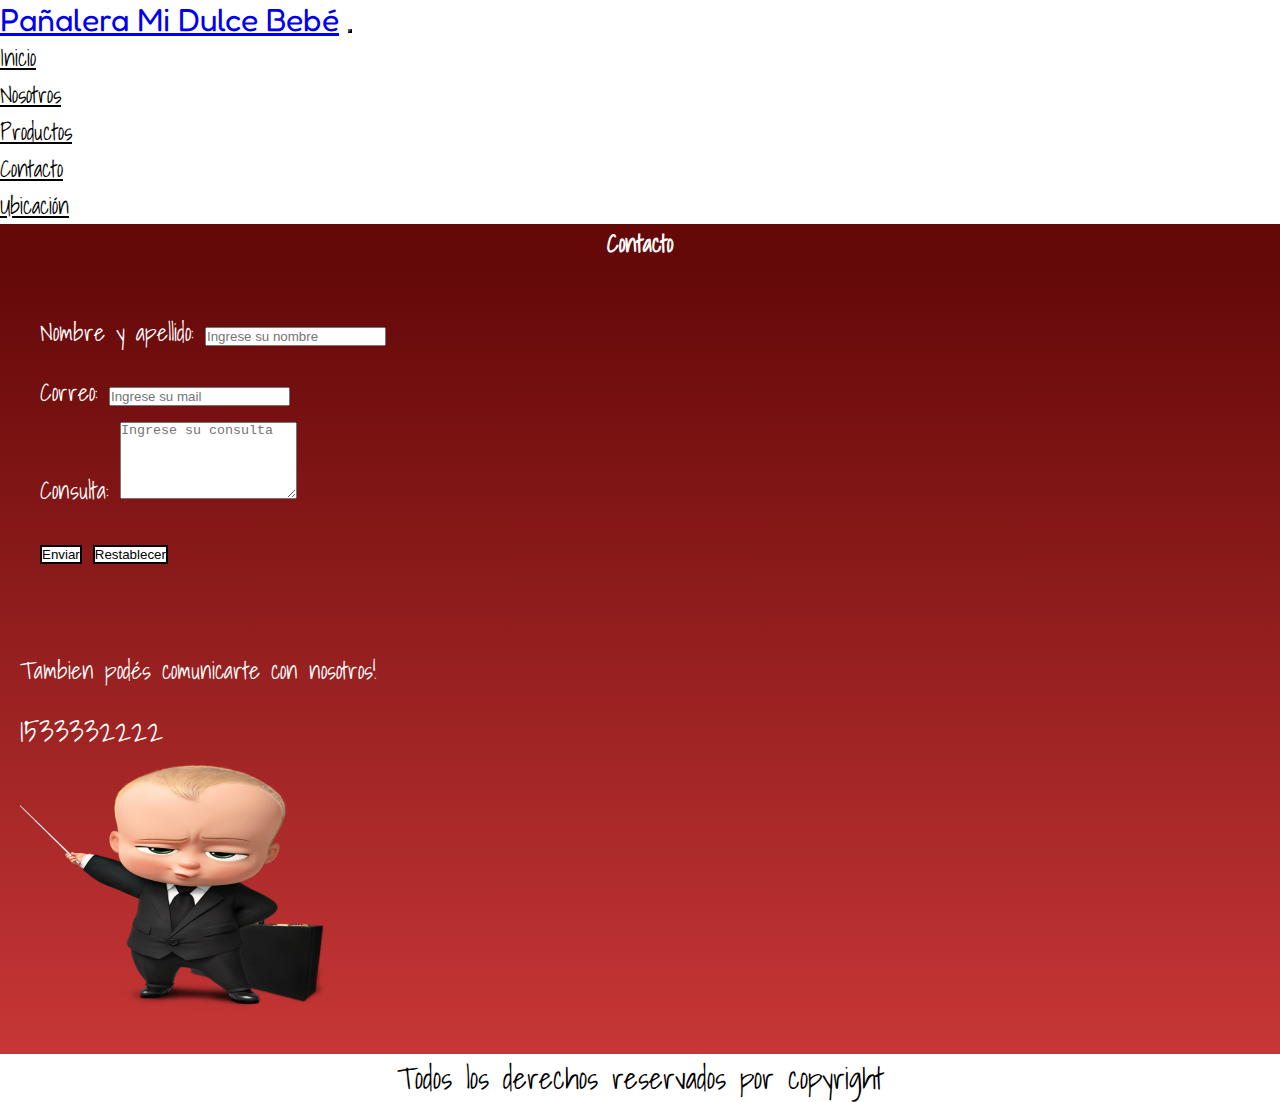
<file: pages/contacto.html>
<!DOCTYPE html>
<html lang="es">
  <head>
    <meta charset="UTF-8" />
    <meta http-equiv="X-UA-Compatible" content="IE=edge" />
    <meta name="viewport" content="width=device-width, initial-scale=1.0" />
    <meta name="description" content="formas de contacto, email" />
    <meta
      name="keywords"
      content="pañales, articulos de bebe, pañalera, perfumeria, puericultura, huggies, pampers, babysec"
    />
    <link
      rel="stylesheet"
      href="https://cdnjs.cloudflare.com/ajax/libs/font-awesome/6.2.0/css/all.min.css"
      integrity="sha512-xh6O/CkQoPOWDdYTDqeRdPCVd1SpvCA9XXcUnZS2FmJNp1coAFzvtCN9BmamE+4aHK8yyUHUSCcJHgXloTyT2A=="
      crossorigin="anonymous"
      referrerpolicy="no-referrer"
    />
    <link
      rel="stylesheet"
      href="https://cdn.jsdelivr.net/npm/bootstrap@4.6.2/dist/css/bootstrap.min.css"
      integrity="sha384-xOolHFLEh07PJGoPkLv1IbcEPTNtaed2xpHsD9ESMhqIYd0nLMwNLD69Npy4HI+N"
      crossorigin="anonymous"
    />
    <link rel="stylesheet" href="../estilos.css" />
    <link rel="shortcut icon" href="/multi/logobebe.png" type="image/x-icon" />
    <title>Pañalera Mi Dulce Bebé</title>
  </head>
  <body>
    <!-- navbar Inicio-->
    <nav class="navbar navbar-expand-md navbar-dark" id="menu">
      <!-- Brand -->
      <a class="navbar-brand" href="#">Pañalera Mi Dulce Bebé</a>

      <!-- Toggler/collapsibe Button -->
      <button
        class="navbar-toggler"
        type="button"
        data-toggle="collapse"
        data-target="#collapsibleNavbar"
      >
        <span class="navbar-toggler-icon"></span>
      </button>

      <!-- Navbar links -->
      <div
        class="collapse navbar-collapse flex-row-reverse"
        id="collapsibleNavbar"
      >
        <ul class="navbar-nav aparicion" id="ul_menu">
          <li class="nav-item">
            <a class="nav-link" href="../index.html">Inicio</a>
          </li>
          <li class="nav-item">
            <a class="nav-link" href="./nosotros.html">Nosotros</a>
          </li>
          <li class="nav-item">
            <a class="nav-link" href="./productos.html">Productos</a>
          </li>
          <li class="nav-item">
            <a class="nav-link" href="./contacto.html">Contacto</a>
          </li>
          <li class="nav-item">
            <a class="nav-link" href="./ubicacion.html">Ubicación</a>
          </li>
        </ul>
      </div>
    </nav>
    <!-- navbar fin -->

    <!-- contacto inicio -->
    <h2>Contacto</h2>

    <div class="container-fluid contacto_form">
      <div class="row">
        <div class="col-sm-6">
          <form action="/action_page.php">
            <div class="form-group">
              <label for="name">Nombre y apellido:</label>
              <input
                type="name"
                class="form-control"
                placeholder="Ingrese su nombre"
                id="name"
              />
            </div>
            <div class="form-group">
              <label for="email">Correo:</label>
              <input
                type="email"
                class="form-control"
                placeholder="Ingrese su mail"
                id="email"
              />
            </div>
            <div class="form-group">
              <label for="comment">Consulta:</label>
              <textarea
                class="form-control"
                rows="5"
                id="comment"
                placeholder="Ingrese su consulta"
              ></textarea>
            </div>
            <button type="submit" class="btn btn-primary">Enviar</button>
            <button type="reset" class="btn btn-primary">Restablecer</button>
          </form>
        </div>
        <div class="col-sm-6 telefono">
          <p>Tambien podés comunicarte con nosotros!</p>
          <a href="https://web.whatsapp.com/"
            ><i class="fa-brands fa-whatsapp"></i> 1533332222</a
          >
          <br />
          <img
            src="../multi/bebe2.webp"
            class="img-fluid"
            alt="bebe llamando"
          />
        </div>
      </div>
    </div>
    <!-- contacto fin -->

    <!-- Footer inicio-->
    <footer class="redes">
      <p>Todos los derechos reservados por copyright</p>
      <div>
        <a href="https://www.facebook.com/"
          ><i class="fa-brands fa-facebook"></i
        ></a>
        <a href="https://www.instagram.com/"
          ><i class="fa-brands fa-instagram"></i
        ></a>
        <a href="https://twitter.com/?lang=es"
          ><i class="fa-brands fa-twitter"></i
        ></a>
      </div>
    </footer>
    <!-- Footer fin-->

    <script
      src="https://cdn.jsdelivr.net/npm/jquery@3.5.1/dist/jquery.slim.min.js"
      integrity="sha384-DfXdz2htPH0lsSSs5nCTpuj/zy4C+OGpamoFVy38MVBnE+IbbVYUew+OrCXaRkfj"
      crossorigin="anonymous"
    ></script>
    <script
      src="https://cdn.jsdelivr.net/npm/popper.js@1.16.1/dist/umd/popper.min.js"
      integrity="sha384-9/reFTGAW83EW2RDu2S0VKaIzap3H66lZH81PoYlFhbGU+6BZp6G7niu735Sk7lN"
      crossorigin="anonymous"
    ></script>
    <script
      src="https://cdn.jsdelivr.net/npm/bootstrap@4.6.2/dist/js/bootstrap.min.js"
      integrity="sha384-+sLIOodYLS7CIrQpBjl+C7nPvqq+FbNUBDunl/OZv93DB7Ln/533i8e/mZXLi/P+"
      crossorigin="anonymous"
    ></script>
  </body>
</html>
</file>
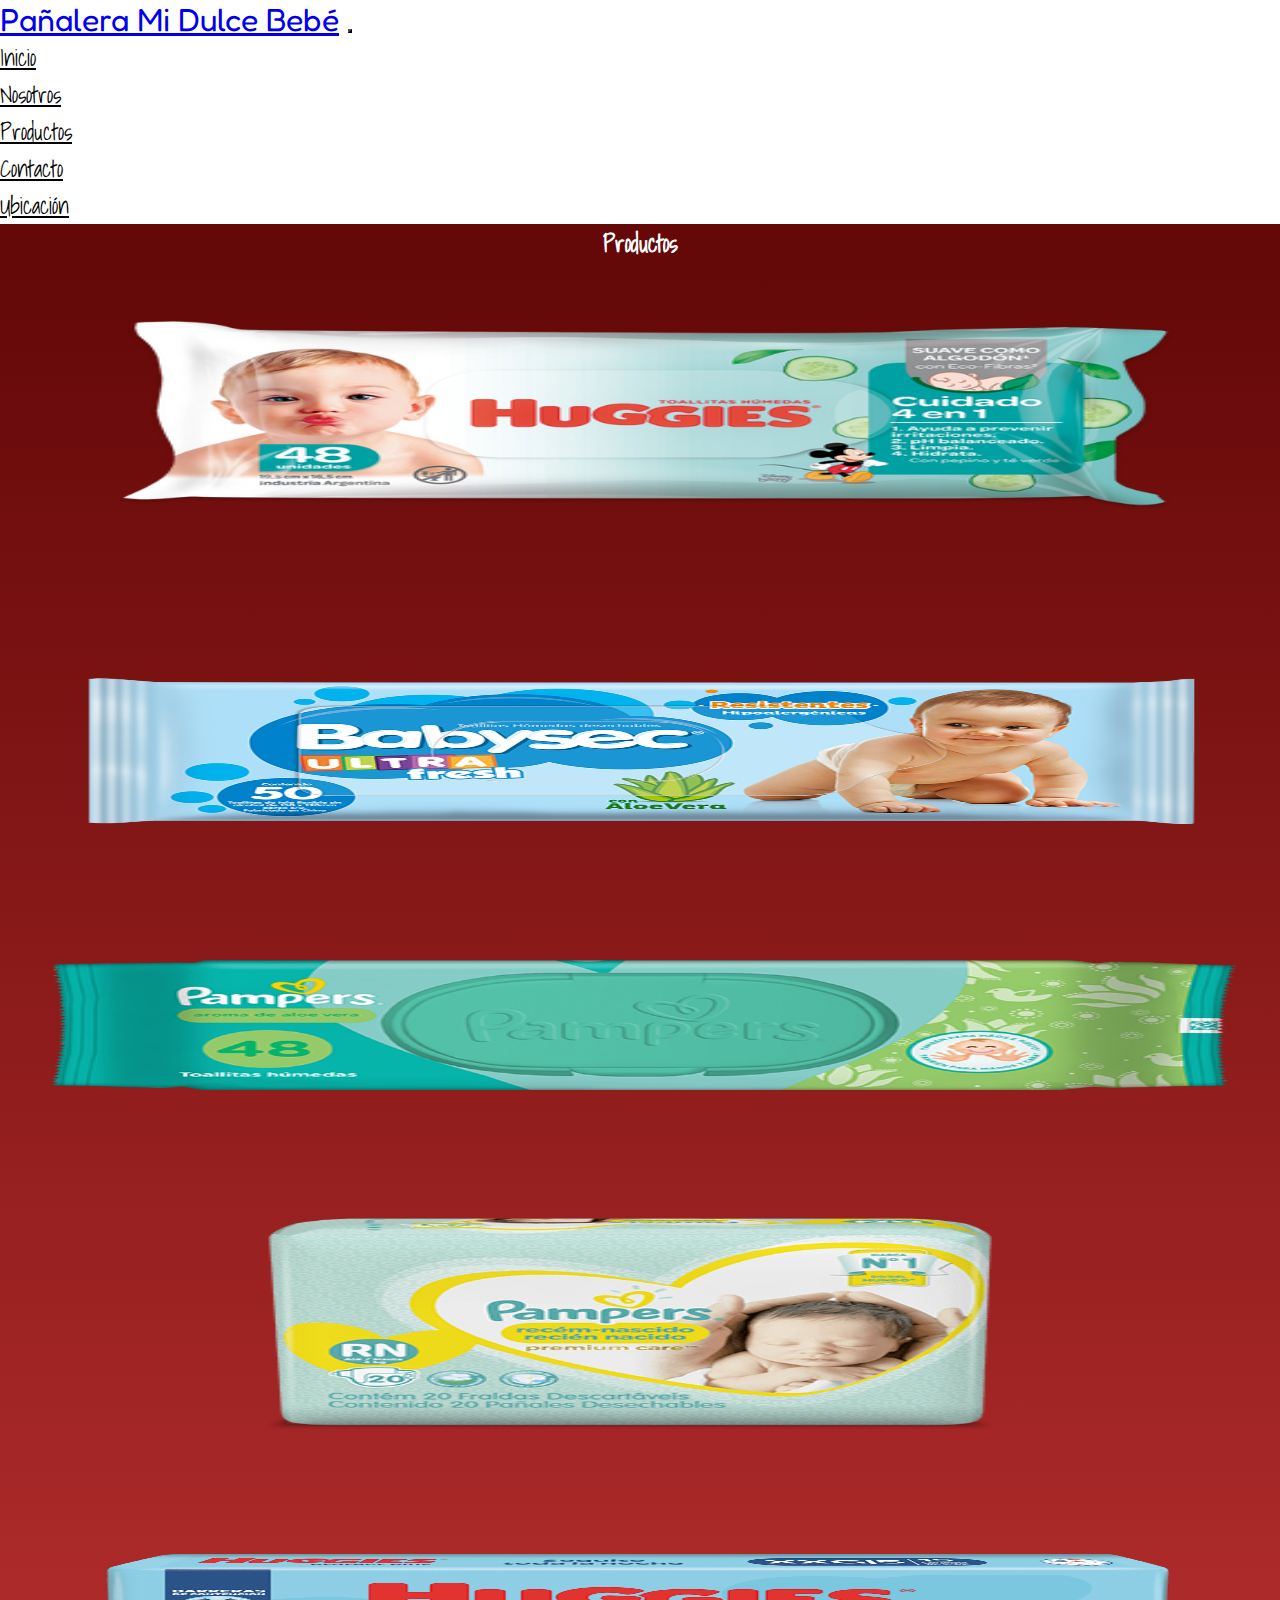
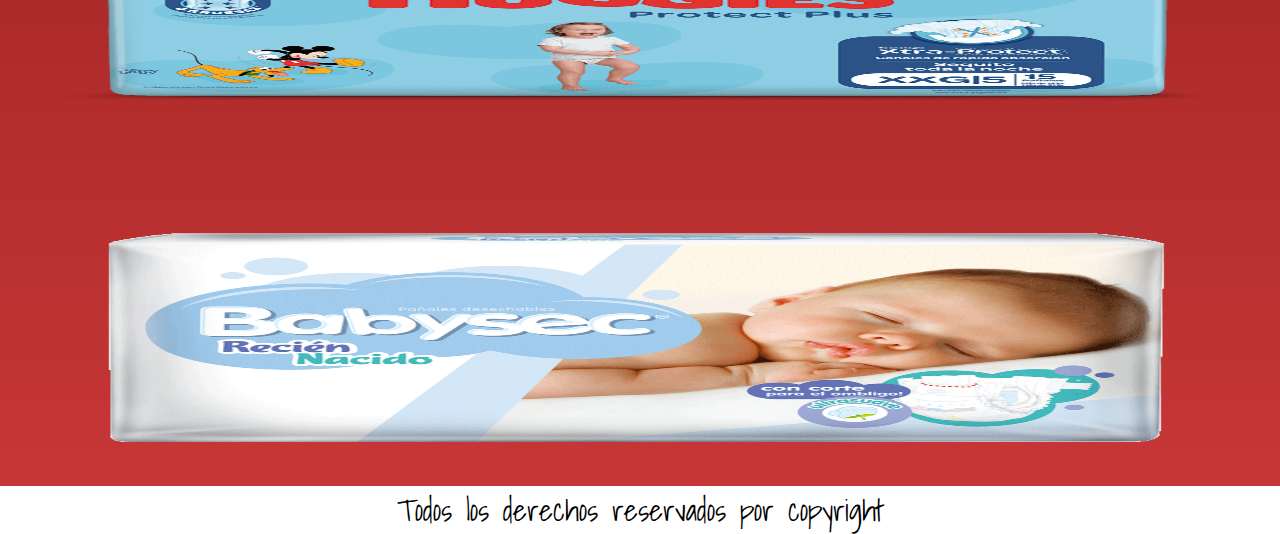
<file: pages/productos.html>
<!DOCTYPE html>
<html lang="es">
  <head>
    <meta charset="UTF-8" />
    <meta http-equiv="X-UA-Compatible" content="IE=edge" />
    <meta name="viewport" content="width=device-width, initial-scale=1.0" />
    <meta name="description" content="articulos para bebe" />
    <meta
      name="keywords"
      content="pañales, articulos de bebe, pañalera, perfumeria, puericultura, huggies, pampers, babysec"
    />
    <link
      rel="stylesheet"
      href="https://cdnjs.cloudflare.com/ajax/libs/font-awesome/6.2.0/css/all.min.css"
      integrity="sha512-xh6O/CkQoPOWDdYTDqeRdPCVd1SpvCA9XXcUnZS2FmJNp1coAFzvtCN9BmamE+4aHK8yyUHUSCcJHgXloTyT2A=="
      crossorigin="anonymous"
      referrerpolicy="no-referrer"
    />
    <link
      rel="stylesheet"
      href="https://cdn.jsdelivr.net/npm/bootstrap@4.6.2/dist/css/bootstrap.min.css"
      integrity="sha384-xOolHFLEh07PJGoPkLv1IbcEPTNtaed2xpHsD9ESMhqIYd0nLMwNLD69Npy4HI+N"
      crossorigin="anonymous"
    />
    <link rel="stylesheet" href="../estilos.css" />
    <link rel="shortcut icon" href="/multi/logobebe.png" type="image/x-icon" />
    <title>Pañalera Mi Dulce Bebé</title>
  </head>
  <body>
    <!-- navbar Inicio-->
    <nav class="navbar navbar-expand-md navbar-dark" id="menu">
      <!-- Brand -->
      <a class="navbar-brand" href="#">Pañalera Mi Dulce Bebé</a>

      <!-- Toggler/collapsibe Button -->
      <button
        class="navbar-toggler"
        type="button"
        data-toggle="collapse"
        data-target="#collapsibleNavbar"
      >
        <span class="navbar-toggler-icon"></span>
      </button>

      <!-- Navbar links -->
      <div
        class="collapse navbar-collapse flex-row-reverse"
        id="collapsibleNavbar"
      >
        <ul class="navbar-nav ml-auto aparicion" id="ul_menu">
          <li class="nav-item">
            <a class="nav-link" href="../index.html">Inicio</a>
          </li>
          <li class="nav-item">
            <a class="nav-link" href="./nosotros.html">Nosotros</a>
          </li>
          <li class="nav-item">
            <a class="nav-link" href="./productos.html">Productos</a>
          </li>
          <li class="nav-item">
            <a class="nav-link" href="./contacto.html">Contacto</a>
          </li>
          <li class="nav-item">
            <a class="nav-link" href="./ubicacion.html">Ubicación</a>
          </li>
        </ul>
      </div>
    </nav>
    <!-- navbar fin -->
    <!-- Productos inicio -->
    <h2>Productos</h2>
    <div class="container-fluid" id="galeriaProd">
      <div class="row">
        <div class="col-lg-4 col-md-6">
          <img src="../multi/babysec blanco.png" alt="Pañal Babysec basic" />
        </div>
        <div class="col-lg-4 col-md-6">
          <img src="../multi/babysec celeste.png" alt="Pañal Babysec Premium" />
        </div>
        <div class="col-lg-4 col-md-6">
          <img
            src="../multi/pampers toallitas.png"
            alt="Pañal Huggies classic"
          />
        </div>
        <div class="col-lg-4 col-md-6">
          <img
            src="../multi/pampers rn.png"
            alt="Pañal Pampers recien nacido"
          />
        </div>
        <div class="col-lg-4 col-md-6">
          <img
            src="../multi/huggiesflexi.jpg"
            alt=" Pampers toallitas "
          />
        </div>
        <div class="col-lg-4 col-md-6">
          <img
            src="../multi/babysecreciennacido.png"
            alt="Pañal Huggies supreme"
          />
        </div>
      </div>
    </div>
    <!-- Productos fin -->
    <!-- Footer inicio-->
    <footer class="redes">
      <p>Todos los derechos reservados por copyright</p>
      <div>
        <a href="https://www.facebook.com/"
          ><i class="fa-brands fa-facebook"></i
        ></a>
        <a href="https://www.instagram.com/"
          ><i class="fa-brands fa-instagram"></i
        ></a>
        <a href="https://twitter.com/?lang=es"
          ><i class="fa-brands fa-twitter"></i
        ></a>
      </div>
    </footer>
    <!-- Footer fin-->
    <script
      src="https://cdn.jsdelivr.net/npm/jquery@3.5.1/dist/jquery.slim.min.js"
      integrity="sha384-DfXdz2htPH0lsSSs5nCTpuj/zy4C+OGpamoFVy38MVBnE+IbbVYUew+OrCXaRkfj"
      crossorigin="anonymous"
    ></script>
    <script
      src="https://cdn.jsdelivr.net/npm/popper.js@1.16.1/dist/umd/popper.min.js"
      integrity="sha384-9/reFTGAW83EW2RDu2S0VKaIzap3H66lZH81PoYlFhbGU+6BZp6G7niu735Sk7lN"
      crossorigin="anonymous"
    ></script>
    <script
      src="https://cdn.jsdelivr.net/npm/bootstrap@4.6.2/dist/js/bootstrap.min.js"
      integrity="sha384-+sLIOodYLS7CIrQpBjl+C7nPvqq+FbNUBDunl/OZv93DB7Ln/533i8e/mZXLi/P+"
      crossorigin="anonymous"
    ></script>
  </body>
</html>
</file>
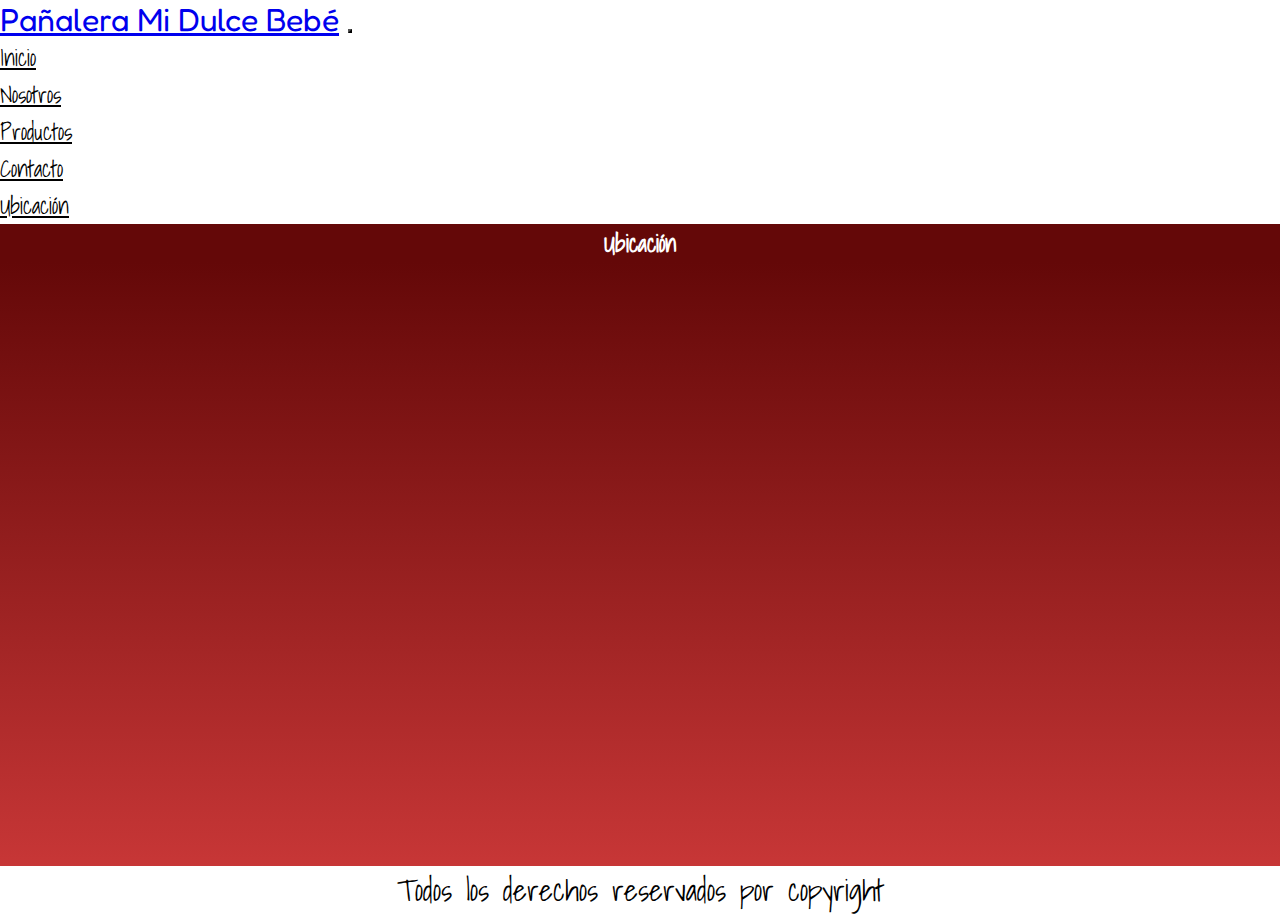
<file: pages/ubicacion.html>
<!DOCTYPE html>
<html lang="es">
  <head>
    <meta charset="UTF-8" />
    <meta http-equiv="X-UA-Compatible" content="IE=edge" />
    <meta name="viewport" content="width=device-width, initial-scale=1.0" />
    <meta name="description" content="ubicacion de la pañalera, mapa" />
    <meta
      name="keywords"
      content="pañales, articulos de bebe, pañalera, perfumeria, puericultura, huggies, pampers, babysec"
    />
    <link
      rel="stylesheet"
      href="https://cdnjs.cloudflare.com/ajax/libs/font-awesome/6.2.0/css/all.min.css"
      integrity="sha512-xh6O/CkQoPOWDdYTDqeRdPCVd1SpvCA9XXcUnZS2FmJNp1coAFzvtCN9BmamE+4aHK8yyUHUSCcJHgXloTyT2A=="
      crossorigin="anonymous"
      referrerpolicy="no-referrer"
    />
    <link
      rel="stylesheet"
      href="https://cdn.jsdelivr.net/npm/bootstrap@4.6.2/dist/css/bootstrap.min.css"
      integrity="sha384-xOolHFLEh07PJGoPkLv1IbcEPTNtaed2xpHsD9ESMhqIYd0nLMwNLD69Npy4HI+N"
      crossorigin="anonymous"
    />
    <link rel="stylesheet" href="../estilos.css" />
    <link rel="shortcut icon" href="/multi/logobebe.png" type="image/x-icon" />
    <title>Pañalera Mi Dulce Bebè</title>
  </head>
  <body>
    <!-- navbar Inicio-->
    <nav class="navbar navbar-expand-md navbar-dark" id="menu">
      <!-- Brand -->
      <a class="navbar-brand" href="#">Pañalera Mi Dulce Bebé</a>

      <!-- Toggler/collapsibe Button -->
      <button
        class="navbar-toggler"
        type="button"
        data-toggle="collapse"
        data-target="#collapsibleNavbar"
      >
        <span class="navbar-toggler-icon"></span>
      </button>

      <!-- Navbar links -->
      <div
        class="collapse navbar-collapse flex-row-reverse"
        id="collapsibleNavbar"
      >
        <ul class="navbar-nav aparicion" id="ul_menu">
          <li class="nav-item">
            <a class="nav-link" href="../index.html">Inicio</a>
          </li>
          <li class="nav-item">
            <a class="nav-link" href="./nosotros.html">Nosotros</a>
          </li>
          <li class="nav-item">
            <a class="nav-link" href="./productos.html">Productos</a>
          </li>
          <li class="nav-item">
            <a class="nav-link" href="./contacto.html">Contacto</a>
          </li>
          <li class="nav-item">
            <a class="nav-link" href="./ubicacion.html">Ubicación</a>
          </li>
        </ul>
      </div>
    </nav>
    <!-- navbar fin -->
    <!--mapa inicia-->
    <h2 class="title">Ubicación</h2>
    <div class="container-fluid ubicacion_map">
      <div class="row">
        <div class="col-sm-2"></div>
        <div class="col-sm-8">
          <iframe
            src="https://www.google.com/maps/embed?pb=!1m18!1m12!1m3!1d3280.629775913809!2d-58.47912528458947!3d-34.68929226953844!2m3!1f0!2f0!3f0!3m2!1i1024!2i768!4f13.1!3m3!1m2!1s0x95bcceb22c535dc7%3A0x6d93b67ec738cf60!2sAv.%20Gral.%20Francisco%20Fern%C3%A1ndez%20de%20la%20Cruz%206726%2C%20C1439CPT%20CABA!5e0!3m2!1ses-419!2sar!4v1669164961077!5m2!1ses-419!2sar"
            class="map w-100"
            height="600"
            style="border: 0"
            allowfullscreen=""
            loading="lazy"
            referrerpolicy="no-referrer-when-downgrade"
          ></iframe>
        </div>
        <div class="col-sm-2"></div>
      </div>
    </div>
    <!--mapa fin-->
    <!-- Footer inicio-->
    <footer class="redes">
      <p>Todos los derechos reservados por copyright</p>
      <div>
        <a href="https://www.facebook.com/"
          ><i class="fa-brands fa-facebook"></i
        ></a>
        <a href="https://www.instagram.com/"
          ><i class="fa-brands fa-instagram"></i
        ></a>
        <a href="https://twitter.com/?lang=es"
          ><i class="fa-brands fa-twitter"></i
        ></a>
      </div>
    </footer>
    <!-- Footer fin-->

    <script
      src="https://cdn.jsdelivr.net/npm/jquery@3.5.1/dist/jquery.slim.min.js"
      integrity="sha384-DfXdz2htPH0lsSSs5nCTpuj/zy4C+OGpamoFVy38MVBnE+IbbVYUew+OrCXaRkfj"
      crossorigin="anonymous"
    ></script>
    <script
      src="https://cdn.jsdelivr.net/npm/popper.js@1.16.1/dist/umd/popper.min.js"
      integrity="sha384-9/reFTGAW83EW2RDu2S0VKaIzap3H66lZH81PoYlFhbGU+6BZp6G7niu735Sk7lN"
      crossorigin="anonymous"
    ></script>
    <script
      src="https://cdn.jsdelivr.net/npm/bootstrap@4.6.2/dist/js/bootstrap.min.js"
      integrity="sha384-+sLIOodYLS7CIrQpBjl+C7nPvqq+FbNUBDunl/OZv93DB7Ln/533i8e/mZXLi/P+"
      crossorigin="anonymous"
    ></script>
  </body>
</html>
</file>
<file: estilos.css>
@import url("https://fonts.googleapis.com/css2?family=Fredoka+One&display=swap");
@import url("https://fonts.googleapis.com/css2?family=Fredoka+One&family=Shadows+Into+Light&display=swap");
* {
  padding: 0;
  margin: 0;
  box-sizing: border-box;
}

.navbar {
  background-color: rgb(120, 9, 9);
  font-family: "Shadows Into Light", cursive;
  font-size: larger;
  color: white;
  box-shadow: 2px 2px 2px black;
}

.navbar-brand {
  font-family: "Fredoka One", cursive;
  font-size: xx-large;
}

.aparicion {
  -webkit-animation: 1s aparicion 1;
          animation: 1s aparicion 1;
  transform-origin: top left;
}

@-webkit-keyframes aparicion {
  0% {
    opacity: 0;
  }
  50% {
    opacity: 0.8;
  }
}

@keyframes aparicion {
  0% {
    opacity: 0;
  }
  50% {
    opacity: 0.8;
  }
}
.container-fluid {
  padding-left: 0;
  padding-right: 0;
}

.inicio_sec {
  background-image: url(multi/bebe.jpg);
  background-size: cover;
  background-position: center;
  height: 800px;
}

footer {
  height: auto;
  width: 100%;
  text-align: center;
  font-size: 30px;
  background-color: rgb(120, 9, 9);
  color: white;
  font-family: "Shadows Into Light", cursive;
}
footer i {
  letter-spacing: 20px;
  color: white;
}

.menu_prin li a {
  font-size: larger;
}

.redes {
  background-color: white;
  color: black;
}
.redes i {
  color: black;
}
.redes i:hover {
  color: red;
}

#menu {
  background-color: white;
}
#menu button {
  border-color: black;
  background-color: rgb(120, 9, 9);
}

#ul_menu li a {
  color: black;
  font-size: larger;
}

.sec_nosotros {
  overflow: hidden;
}

h2 {
  color: white;
  text-align: center;
  background-color: rgb(100, 8, 8);
  margin: 0;
  font-family: "Shadows Into Light", cursive;
}

.nright {
  background-image: linear-gradient(to bottom, rgb(100, 8, 8), rgba(185, 3, 3, 0.795));
}
.nright img {
  padding: 30px;
  height: 650px;
}

.nleft {
  background-image: linear-gradient(to bottom, rgb(100, 8, 8), rgba(185, 3, 3, 0.795));
}
.nleft p {
  text-align: justify;
  padding: 15px;
  font-size: 25px;
  color: white;
  font-family: "Shadows Into Light", cursive;
  line-height: 60px;
}
.nleft p::first-letter {
  font-size: 50px;
  font-weight: bold;
}
.nleft p strong {
  text-transform: uppercase;
}
.nleft ul {
  padding-left: 40px;
  font-size: 25px;
  color: white;
  font-family: "Shadows Into Light", cursive;
  line-height: 50px;
}

h3 {
  text-align: center;
  padding: 10px;
  font-size: 25px;
  color: white;
  font-family: "Shadows Into Light", cursive;
}

#galeriaProd {
  background-image: linear-gradient(to bottom, rgb(100, 8, 8), rgba(185, 3, 3, 0.795));
  height: auto;
}
#galeriaProd .col-lg-4 {
  padding: 25px;
}
#galeriaProd .col-lg-4 img {
  width: 100%;
  height: 250px;
}
#galeriaProd .col-lg-4 img:hover {
  transform: scale(1.3);
}

.contacto_form {
  background-image: linear-gradient(to bottom, rgb(100, 8, 8), rgba(185, 3, 3, 0.795));
  overflow: hidden;
}
.contacto_form form {
  padding: 40px;
  color: white;
  font-family: "Shadows Into Light", cursive;
  font-size: x-large;
  line-height: 60px;
}
.contacto_form form .btn {
  background-color: white;
  color: black;
  border: 2px solid black;
}
.contacto_form .telefono {
  padding: 20px;
  color: white;
  font-family: "Shadows Into Light", cursive;
  font-size: x-large;
  line-height: 60px;
  text-align: left;
}
.contacto_form .telefono a {
  font-size: xx-large;
  text-decoration: none;
  color: white;
  font-family: "Shadows Into Light", cursive;
}
.contacto_form .telefono img {
  -webkit-animation-name: traslado;
          animation-name: traslado;
  -webkit-animation-duration: 7s;
          animation-duration: 7s;
  -webkit-animation-iteration-count: infinite;
          animation-iteration-count: infinite;
}
@-webkit-keyframes traslado {
  0% {
    opacity: 0;
  }
  100% {
    opacity: 1;
    transform: translateX(200px);
  }
}
@keyframes traslado {
  0% {
    opacity: 0;
  }
  100% {
    opacity: 1;
    transform: translateX(200px);
  }
}

.ubicacion_map {
  background-image: linear-gradient(to bottom, rgb(100, 8, 8), rgba(185, 3, 3, 0.795));
  overflow: hidden;
}
.ubicacion_map .map {
  padding: 20px;
}

@media only screen and (max-width: 480px) {
  .navbar-brand {
    font-size: 25px;
  }
}
@media only screen and (max-width: 1024px) {
  @-webkit-keyframes traslado {
    0% {
      opacity: 0;
    }
    100% {
      opacity: 1;
      transform: translateX(30px);
    }
  }
  @keyframes traslado {
    0% {
      opacity: 0;
    }
    100% {
      opacity: 1;
      transform: translateX(30px);
    }
  }
}/*# sourceMappingURL=estilos.css.map */
</file>
